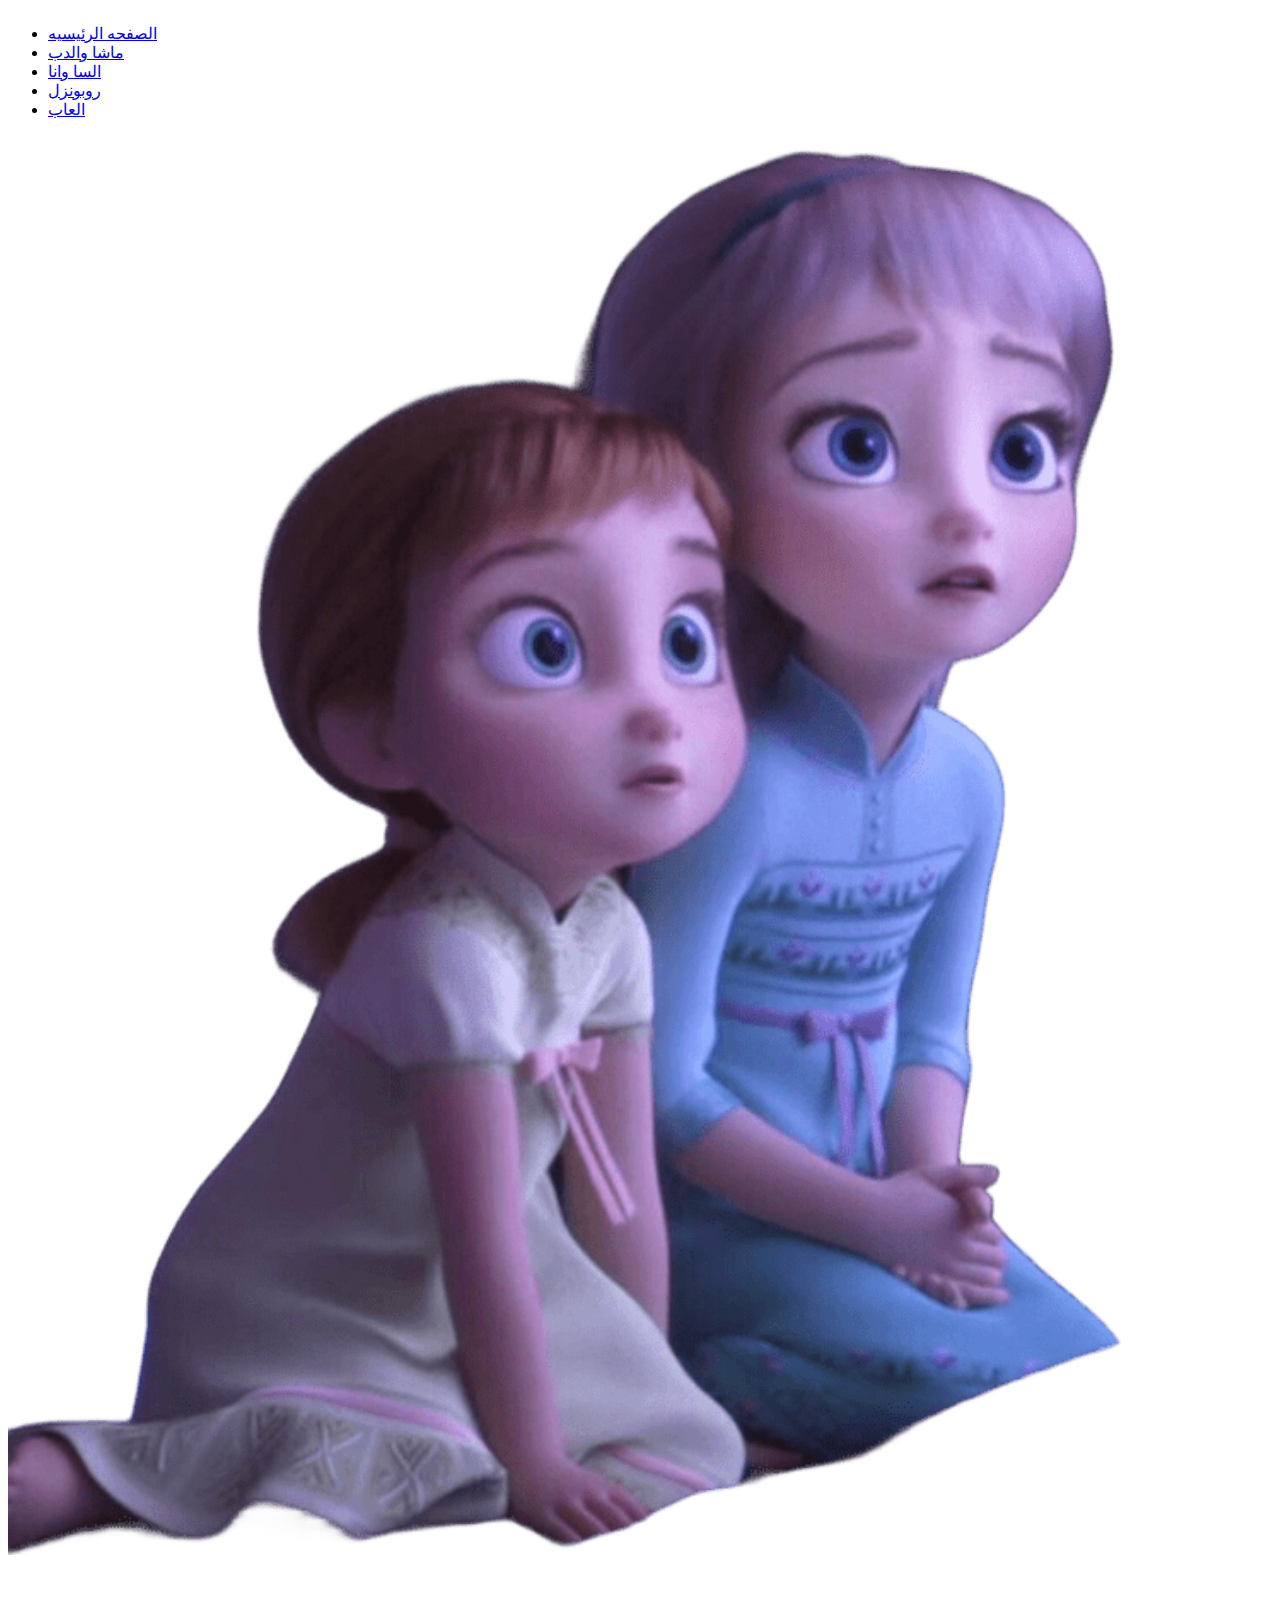
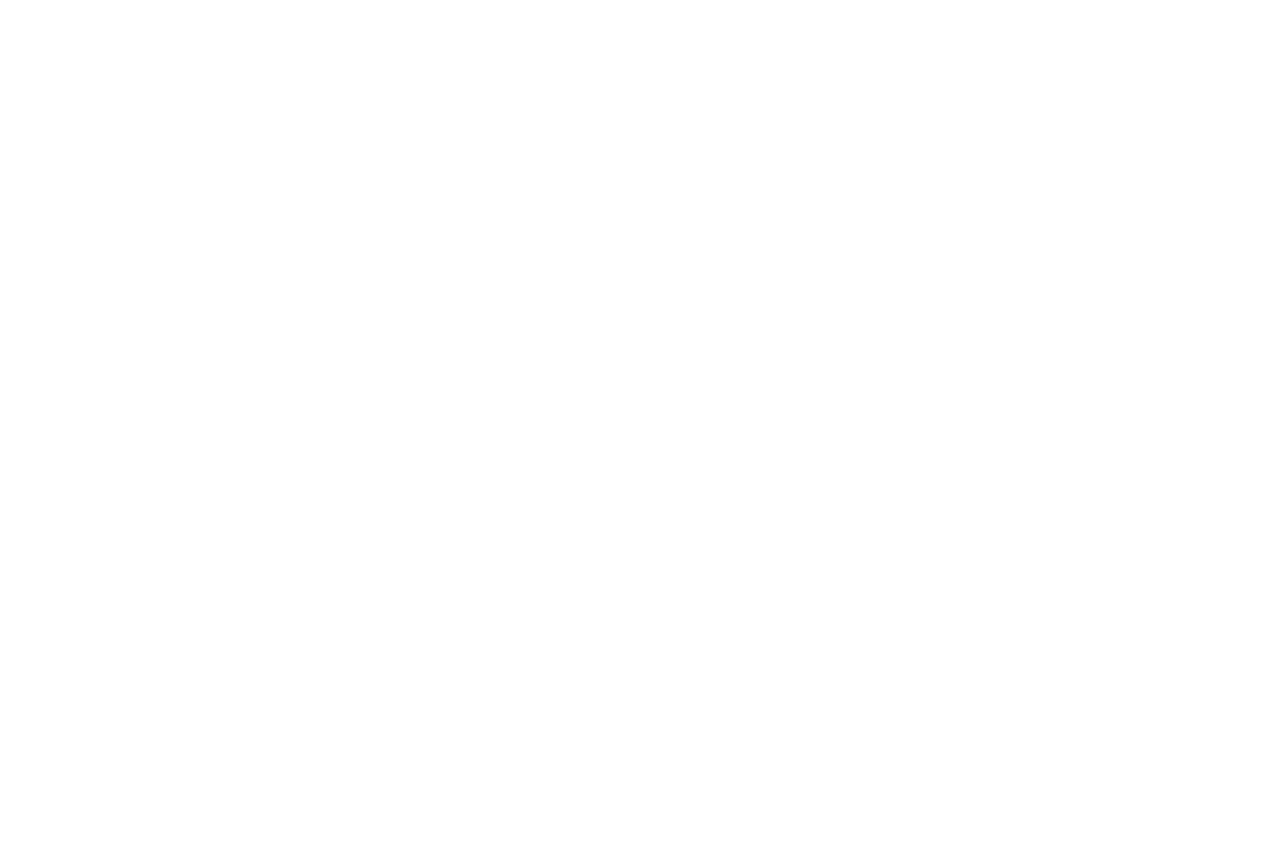
<file: ilsawana.html>
<!DOCTYPE html>
<html lang="en">
<head>
    <meta charset="UTF-8">
    <meta name="viewport" content="width=device-width, initial-scale=1.0">
    <title>الاميره ياسو</title>
    <link rel="stylesheet" href="css/style.css">
    <link rel="stylesheet" href="css/style-2.css">
</head>
<body>
    <nav>

        <ul>
            <li><a href="index.html">الصفحه الرئيسيه</a></li>
            <li><a href="mashaweldob.html">ماشا والدب</a></li>
            <li><a href="ilsawana.html">السا وانا</a></li>
            <li><a href="robonsos.html">روبونزل</a></li>
            <li><a href="https://poki.com/ar/%D8%A8%D9%86%D8%A7%D8%AA">العاب</a></li>
        </ul>
    
    </nav>
    <header class="masha">
        <div class="postar-masha">
            <img class="masha-1" src="imgs/img-15.png" alt="">
    
        </div>
        <div class="frame">
<iframe src="https://www.youtube.com/embed/LM7xdMp7_x0" frameborder="0"></iframe>
<iframe src="https://www.youtube.com/embed/ekFm9Y-lsAc" frameborder="0"></iframe>
<iframe src="https://www.youtube.com/embed/4xRXl2GcGKs" frameborder="0"></iframe>
        </div>
    </header>
</body>
</html>
</file>
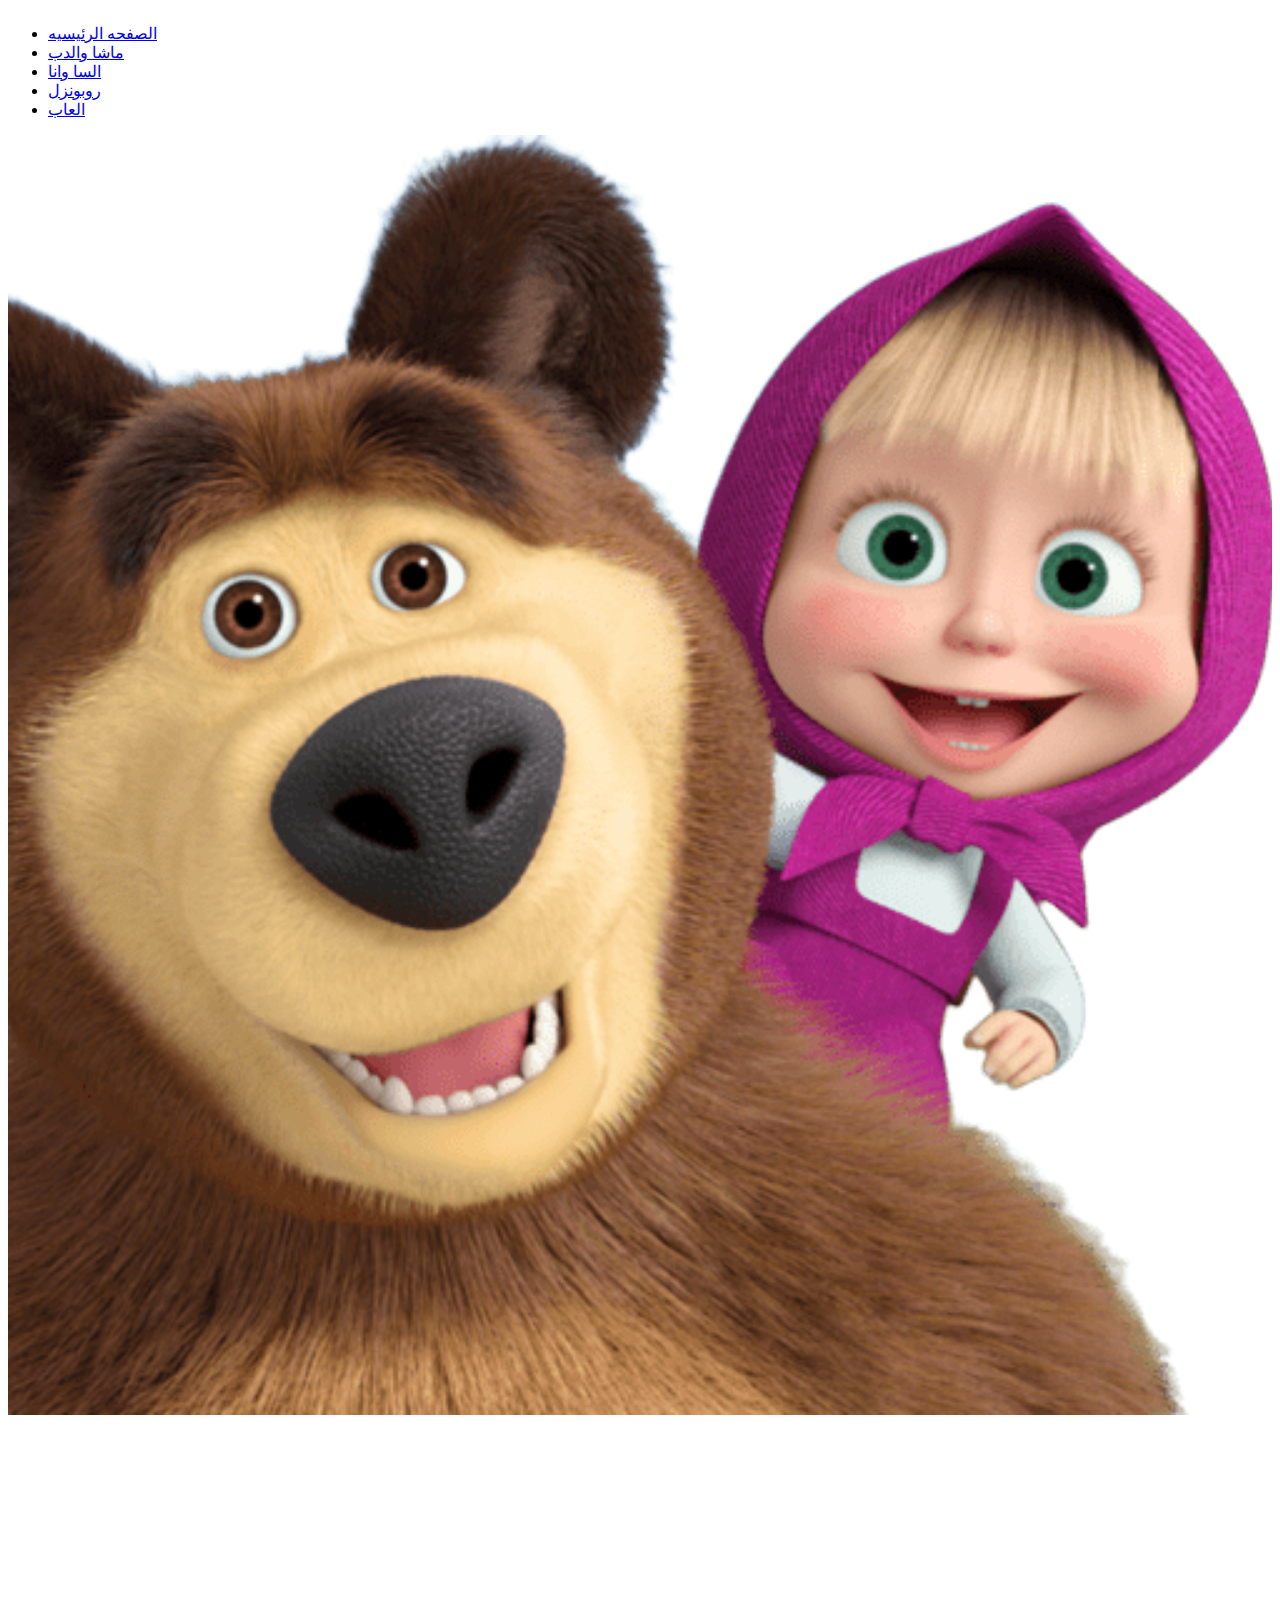
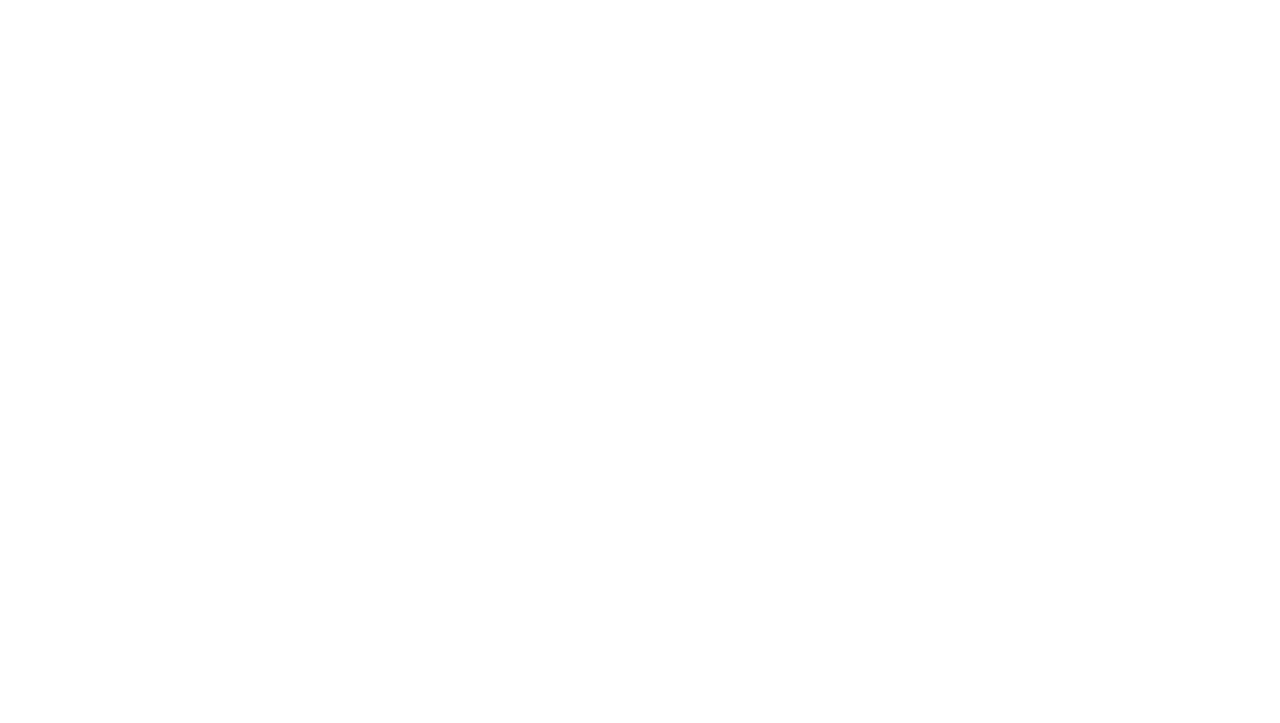
<file: mashaweldob.html>
<!DOCTYPE html>
<html lang="en">
<head>
    <meta charset="UTF-8">
    <meta name="viewport" content="width=device-width, initial-scale=1.0">
    <title>الاميره ياسو</title>
    <link rel="stylesheet" href="css/style.css">
    <link rel="stylesheet" href="css/style-2.css">
</head>
<body>
    <nav>

        <ul>
            <li><a href="index.html">الصفحه الرئيسيه</a></li>
            <li><a href="mashaweldob.html">ماشا والدب</a></li>
            <li><a href="ilsawana.html">السا وانا</a></li>
            <li><a href="robonsos.html">روبونزل</a></li>
            <li><a href="https://poki.com/ar/%D8%A8%D9%86%D8%A7%D8%AA">العاب</a></li>
        </ul>
    
    </nav>
    <header class="masha">
        <div class="postar-masha">
            <img class="masha-1" src="imgs/img-13.png" alt="">
    
        </div>
        <div class="frame">
            <iframe allowfullscreen src="https://www.youtube.com/embed/FFe8tPNw1AU" frameborder="0"></iframe>
            <iframe allowfullscreen src="https://www.youtube.com/embed/FHuqovL0a6w" frameborder="0"></iframe>
            <iframe allowfullscreen src="https://www.youtube.com/embed/EsGkXt6nneE" frameborder="0"></iframe>
            <iframe allowfullscreen src="https://www.youtube.com/embed/8oKmK4IlJc8" frameborder="0"></iframe>
            <iframe allowfullscreen src="https://www.youtube.com/embed/ARGSqvG5oPw" frameborder="0"></iframe>
            <iframe allowfullscreen src="https://www.youtube.com/embed/tq7rtOcP048" frameborder="0"></iframe>
            <iframe allowfullscreen src="https://www.youtube.com/embed/txdwffCNTuc" frameborder="0"></iframe>
            <iframe allowfullscreen src="https://www.youtube.com/embed/CYb42yb0wjE" frameborder="0"></iframe>
            <iframe allowfullscreen src="https://www.youtube.com/embed/FjH3l_6JvXA" frameborder="0"></iframe>
            <iframe allowfullscreen src="https://www.youtube.com/embed/WM1tOU_-flE" frameborder="0"></iframe>
            <iframe allowfullscreen src="https://www.youtube.com/embed/m_tG8wARbbU" frameborder="0"></iframe>
            <iframe allowfullscreen src="https://www.youtube.com/embed/YTMEfMsEnuc" frameborder="0"></iframe>
            <iframe allowfullscreen src="https://www.youtube.com/embed/YTMEfMsEnuc" frameborder="0"></iframe>

        </div>
    </header>
</body>
</html>
</file>
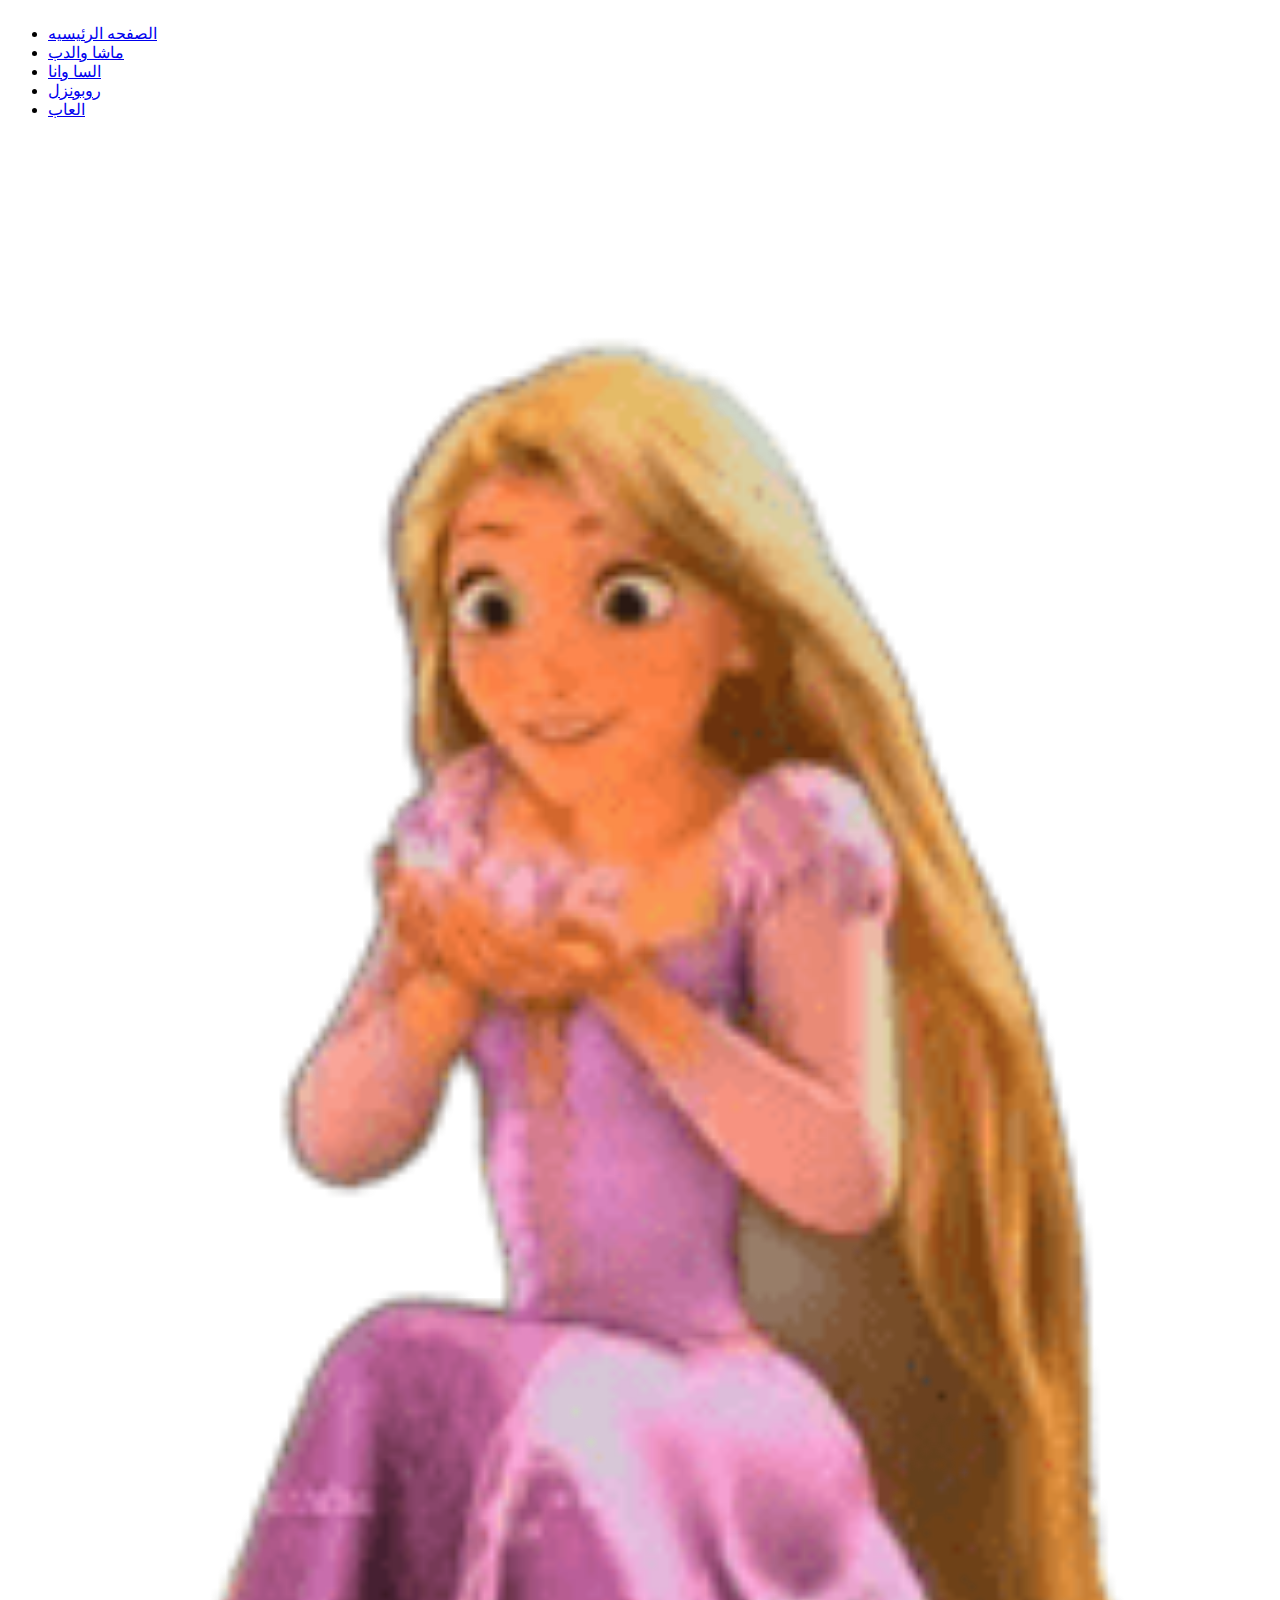
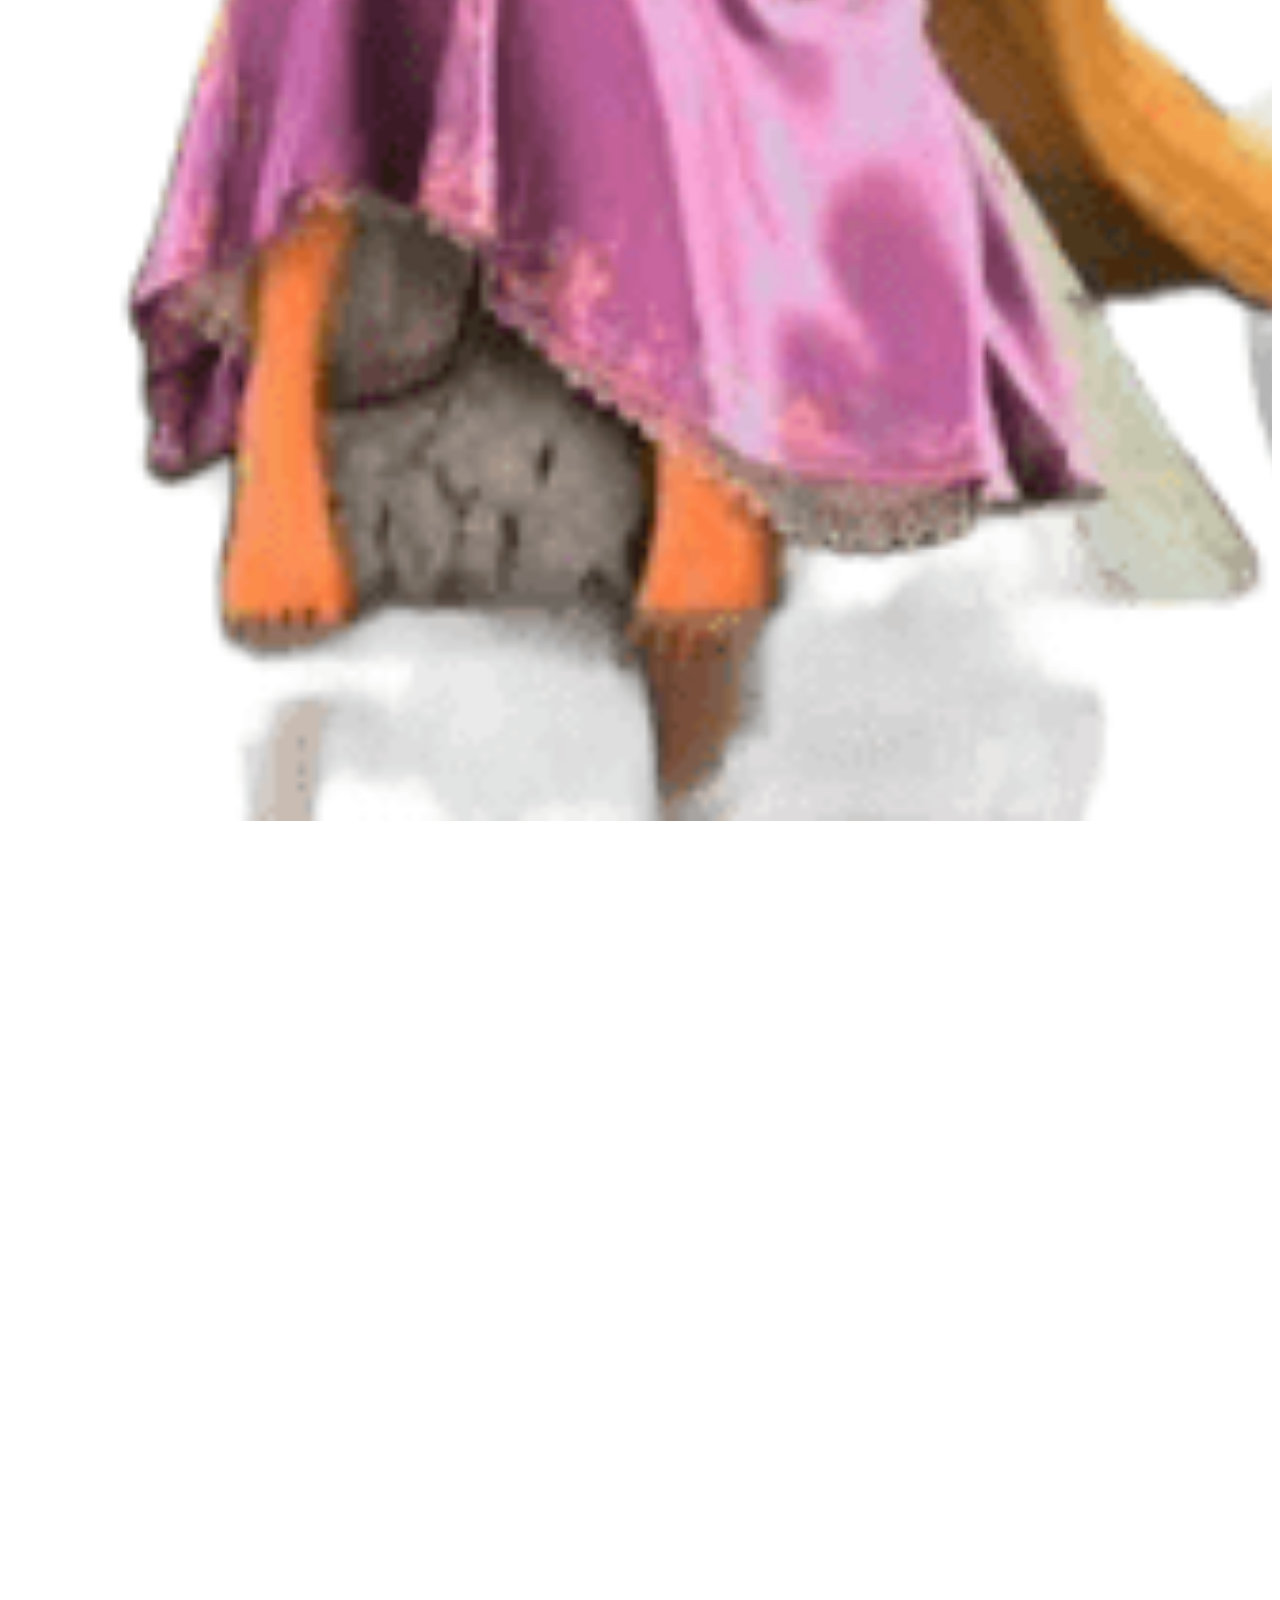
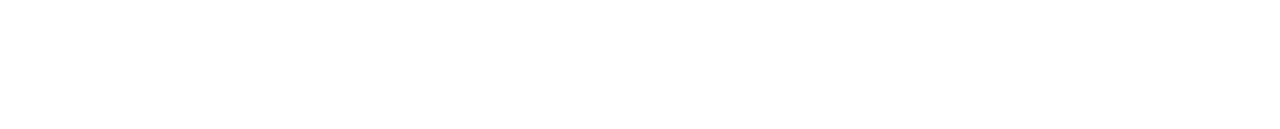
<file: robonsos.html>
<!DOCTYPE html>
<html lang="en">
<head>
    <meta charset="UTF-8">
    <meta name="viewport" content="width=
    , initial-scale=1.0">
    <title>الاميره ياسو</title>
    <link rel="stylesheet" href="css/style.css">
    <link rel="stylesheet" href="css/style-2.css">
</head>
<body>
        <nav>

        <ul>
            <li><a href="index.html">الصفحه الرئيسيه</a></li>
            <li><a href="mashaweldob.html">ماشا والدب</a></li>
            <li><a href="ilsawana.html">السا وانا</a></li>
            <li><a href="robonsos.html">روبونزل</a></li>
            <li><a href="https://poki.com/ar/%D8%A8%D9%86%D8%A7%D8%AA">العاب</a></li>
        </ul>
    
    </nav>
    <header class="masha">
        <div class="postar-masha">
            <img class="masha-1" src="imgs/img-7.png" alt="">
    
        </div>
        <div class="frame">
<iframe src="https://www.youtube.com/embed/yl5WyDCLp4g" frameborder="0"></iframe>
<iframe src="https://www.youtube.com/embed/G6W35sAdKbs" frameborder="0"></iframe>
<iframe src="https://www.youtube.com/embed/iaAQHDZ_52E" frameborder="0"></iframe>
<iframe src="https://www.youtube.com/embed/sKpFKu5xJ20" frameborder="0"></iframe>
        </div>
    </header>
</body>
</html>
</file>
<file: css/style.css>
@media (max-width: 400px) {

    *{
        margin: 0;
        padding: 0;
        box-sizing: border-box;
    }
    body{
        width: 100%;
        background: url(../imgs/bg-2.jpg)  no-repeat;
        background-position: top ;
        font-family: "Reem Kufi Ink", sans-serif;
        direction: rtl; background-size: cover;
        padding: 10px 0;
        display: flex;
        flex-direction: column;
        gap: 30px;
        overflow-x: hidden ;
    }
    audio{
        width: 100%;
    }

    nav{
        width: 100%;
        background-color: rgba(255, 0, 0, 0.644);
        padding: 15px 0px;
        display: flex;
        justify-content: center;
        align-items: center;
        border-radius: 30px;
        width: 100%;
        box-shadow: rgba(0, 0, 0, 0.35) 0px 5px 15px;
    }
    nav ul{
        width: 100%;
        display: flex;
        justify-content: center;
        align-items: center;
        font-size: 15px;
        gap: 10px;
        font-family: "Amiri", serif;
        overflow: hidden;
    }
    
    nav ul li{

    list-style: none;
    font-weight: 900;
    
}
nav ul li a{
    text-decoration: none;
    color: rgb(0, 195, 255);
    
}
header{
    width: 100%;
    overflow: hidden;
}
header .postar-yaso{
    width: 100%;
    height: 100%;
    padding:  30px 10px;
    position: relative;
    
    animation: post 2s alternate linear infinite 
    
}
@keyframes post {
    100%{
        transform: translateY(-15px);
    }
}
    header .postar-yaso img:nth-last-of-type(1){
        width: 300px;
        height: 450px;
        rotate: -20deg;
        translate: -10%;
        
        
    }
    header .postar-yaso h1{
        position: absolute;
        font-size: 40px;
        display: flex;
        flex-direction: column;
    }
    header .postar-yaso img:nth-last-of-type(2){
        position: absolute;
        top: -15px;
        width: 400px;
        height: 600px;
        animation: star 2s alternate linear infinite 
    }
    @keyframes star {
        100%{
            opacity: 0;
        }
    }
    header .postar-yaso img:nth-last-of-type(3){
        position: absolute;
        width: 90px;
        bottom: 0;
        right: 5px;
        
    }
    header .postar-yaso img:nth-last-of-type(4){
        position: absolute;
        width: 43px;
        top: 17px;
        right: 35px;
        
        
    }
    header .postar-yaso img:nth-last-of-type(5){
        position: absolute;
        width: 70px;
        height: 120px;
        top: 34%;
        right: 55px;
        
        
    }
    header .postar-yaso img:nth-last-of-type(6){
        position: absolute;
        width: 60px;
        height: 120px;
        top: 20%;
        right: -10px;
        
        rotate: 26deg;
        
    }
    header .postar-yaso img:nth-last-of-type(7){
        position: absolute;
        width: 60px;
        height: 120px;
        top: 30%;
        right: 260px;
        
        
        
    }
    header .postar-yaso img:nth-last-of-type(8){
        position: absolute;
        width: 110px;
        height: 100px;
        bottom:10px;
        right: 250px;
        
        
        
    }
}
@media (max-width: 280px) {
    nav{
        padding: 10px 0px;
    }
    nav ul{
        font-size: 12px;
    }


header .postar-yaso{
    padding:  20px 5px;
}

    header .postar-yaso img:nth-last-of-type(1){
        width: 200px;
    }
    header .postar-yaso h1{
        right: 20px;
        font-size: 40px;
    }
    header .postar-yaso img:nth-last-of-type(2){
        position: absolute;
        right: 10px;
        width: 300px;
        height: 500px;
        animation: star 2s alternate linear infinite 
    }
    @keyframes star {
        100%{
            opacity: 0;
        }
    }
    header .postar-yaso img:nth-last-of-type(3){
        position: absolute;
        width: 90px;
        bottom: 0;
        right: 5px;
        
    }
    header .postar-yaso img:nth-last-of-type(4){
        position: absolute;
        width: 40px;
        top: 11px;
        right: 48px;
        
        
    }
    header .postar-yaso img:nth-last-of-type(5){
        right: 37px;  

    }
    header .postar-yaso img:nth-last-of-type(6){
        top: 19%;
        right: -8px;
        rotate: 19deg;
    }
    header .postar-yaso img:nth-last-of-type(7){
        right: 195px;   
    }
    header .postar-yaso img:nth-last-of-type(8){
        position: absolute;
        width: 110px;
        height: 100px;
        bottom:10px;
        right: 160px;
    }
}
</file>
<file: css/style-2.css>
body{
    min-height: 100vh;
      overflow-x: hidden;
      display: flex;
      flex-direction: column;
  } 
  .masha{
      width: 100%;
      min-height: 100vh;
   overflow-y: scroll; 
  }
  .masha .postar-masha{
      width: 100%;
      height: 100%;
      display: flex;
      flex-direction: column;
  }
  .masha .postar-masha img:nth-of-type(1){
  width: 100vw;
  animation: post 2s alternate linear infinite 
  }
  .frame{
width: 100vw;
height: 100vh;
display: flex;
flex-direction: column;
gap: 20px;
}
.frame iframe{
      width: 100vw;
  }


@media (max-width :400px) {
     
    body{
      min-height: 100vh;
        overflow-x: hidden;
        display: flex;
        flex-direction: column;
    } 
    .masha{
        width: 100%;
        min-height: 100vh;
     overflow-y: scroll; 
    }
    .masha .postar-masha{
        width: 100%;
        height: 100%;
        display: flex;
        flex-direction: column;
    }
    .masha .postar-masha img:nth-of-type(1){
    width: 100vw;
    animation: post 2s alternate linear infinite 
    }
    .frame{
width: 100vw;
height: 100vh;
display: flex;
flex-direction: column;
gap: 20px;
}
.frame iframe{
        width: 100vw;
    }
}
</file>
